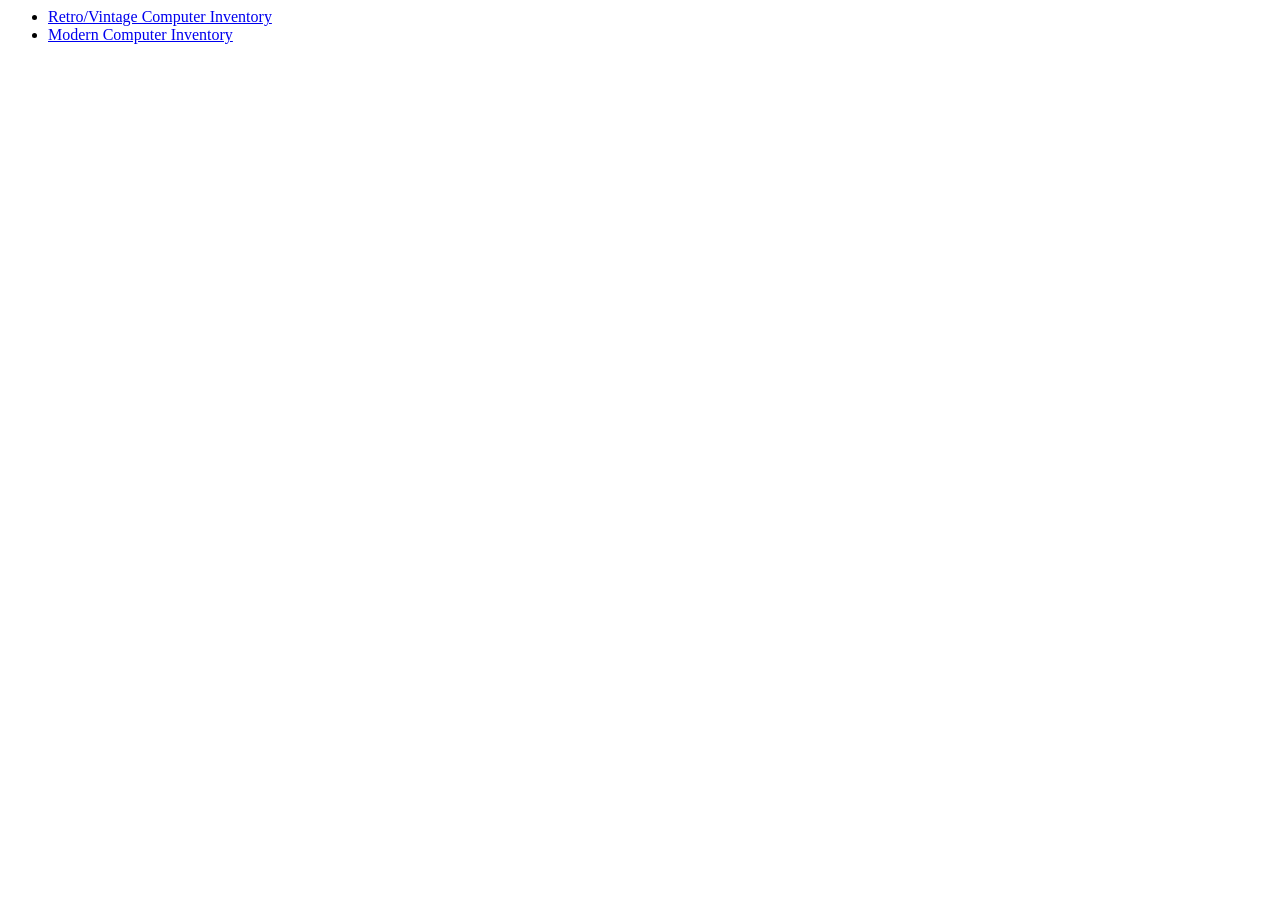
<file: index.html>
<HTML>
  <HEAD>
  </HEAD>
  <BODY>
    <UL>
      <LI><A HREF="inventory/retro.html">Retro/Vintage Computer Inventory</A>
      <LI><A HREF="inventory/modern.html">Modern Computer Inventory</A>
    </UL>
  </BODY>
</HTML>
</file>
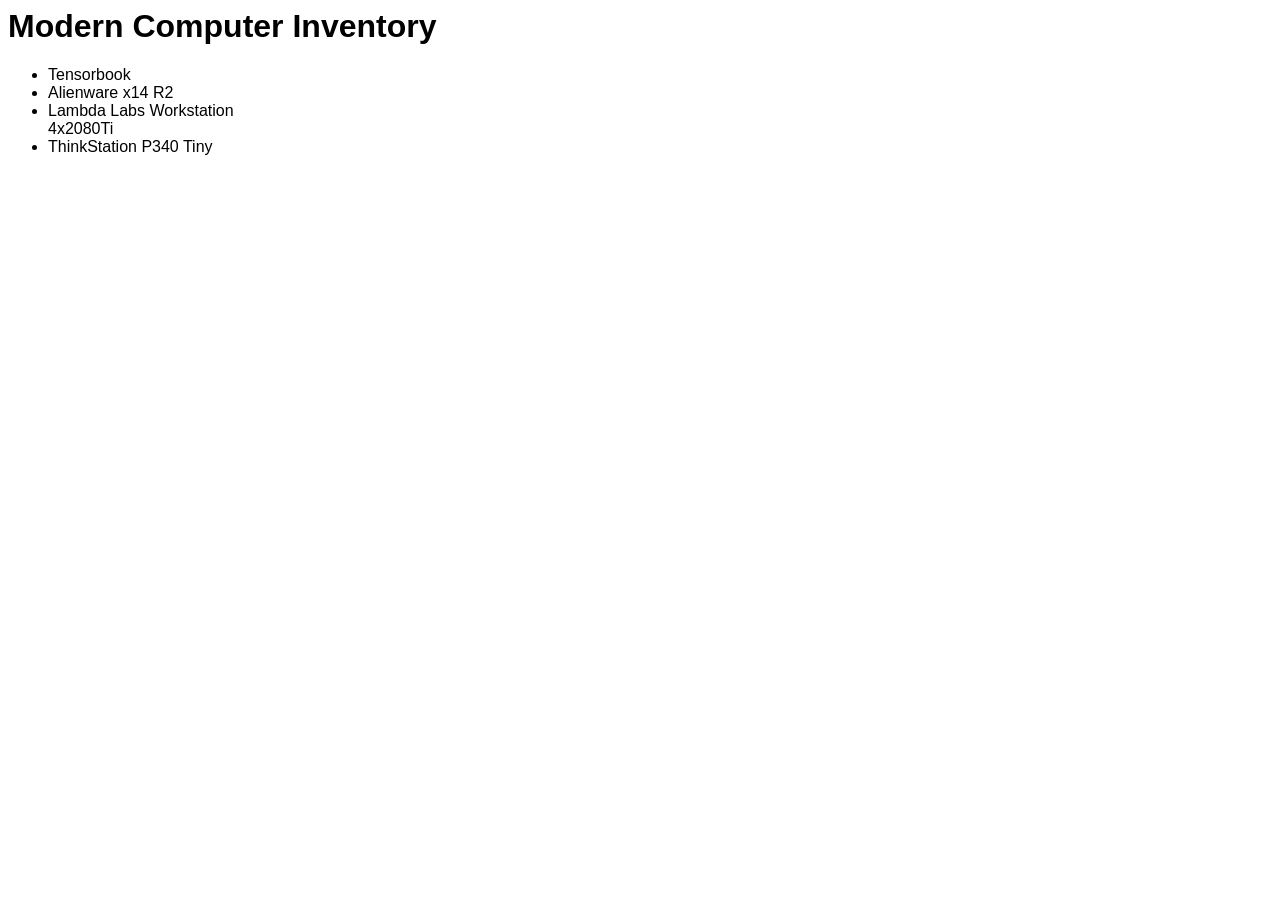
<file: inventory/modern.html>
<HTML>
  <HEAD>
    <TITLE>Modern Computer Inventory</TITLE>
    <LINK REL="stylesheet" TYPE="text/css" HREF="style.css">
  </HEAD>
  <BODY>
    <H1>Modern Computer Inventory</H1>
    <UL>
    <LI>Tensorbook</LI>
    <LI>Alienware x14 R2</LI>
    <LI>Lambda Labs Workstation</LI>
    4x2080Ti
    <LI>ThinkStation P340 Tiny</LI>
    </UL>
  </BODY>
</HTML>
</file>
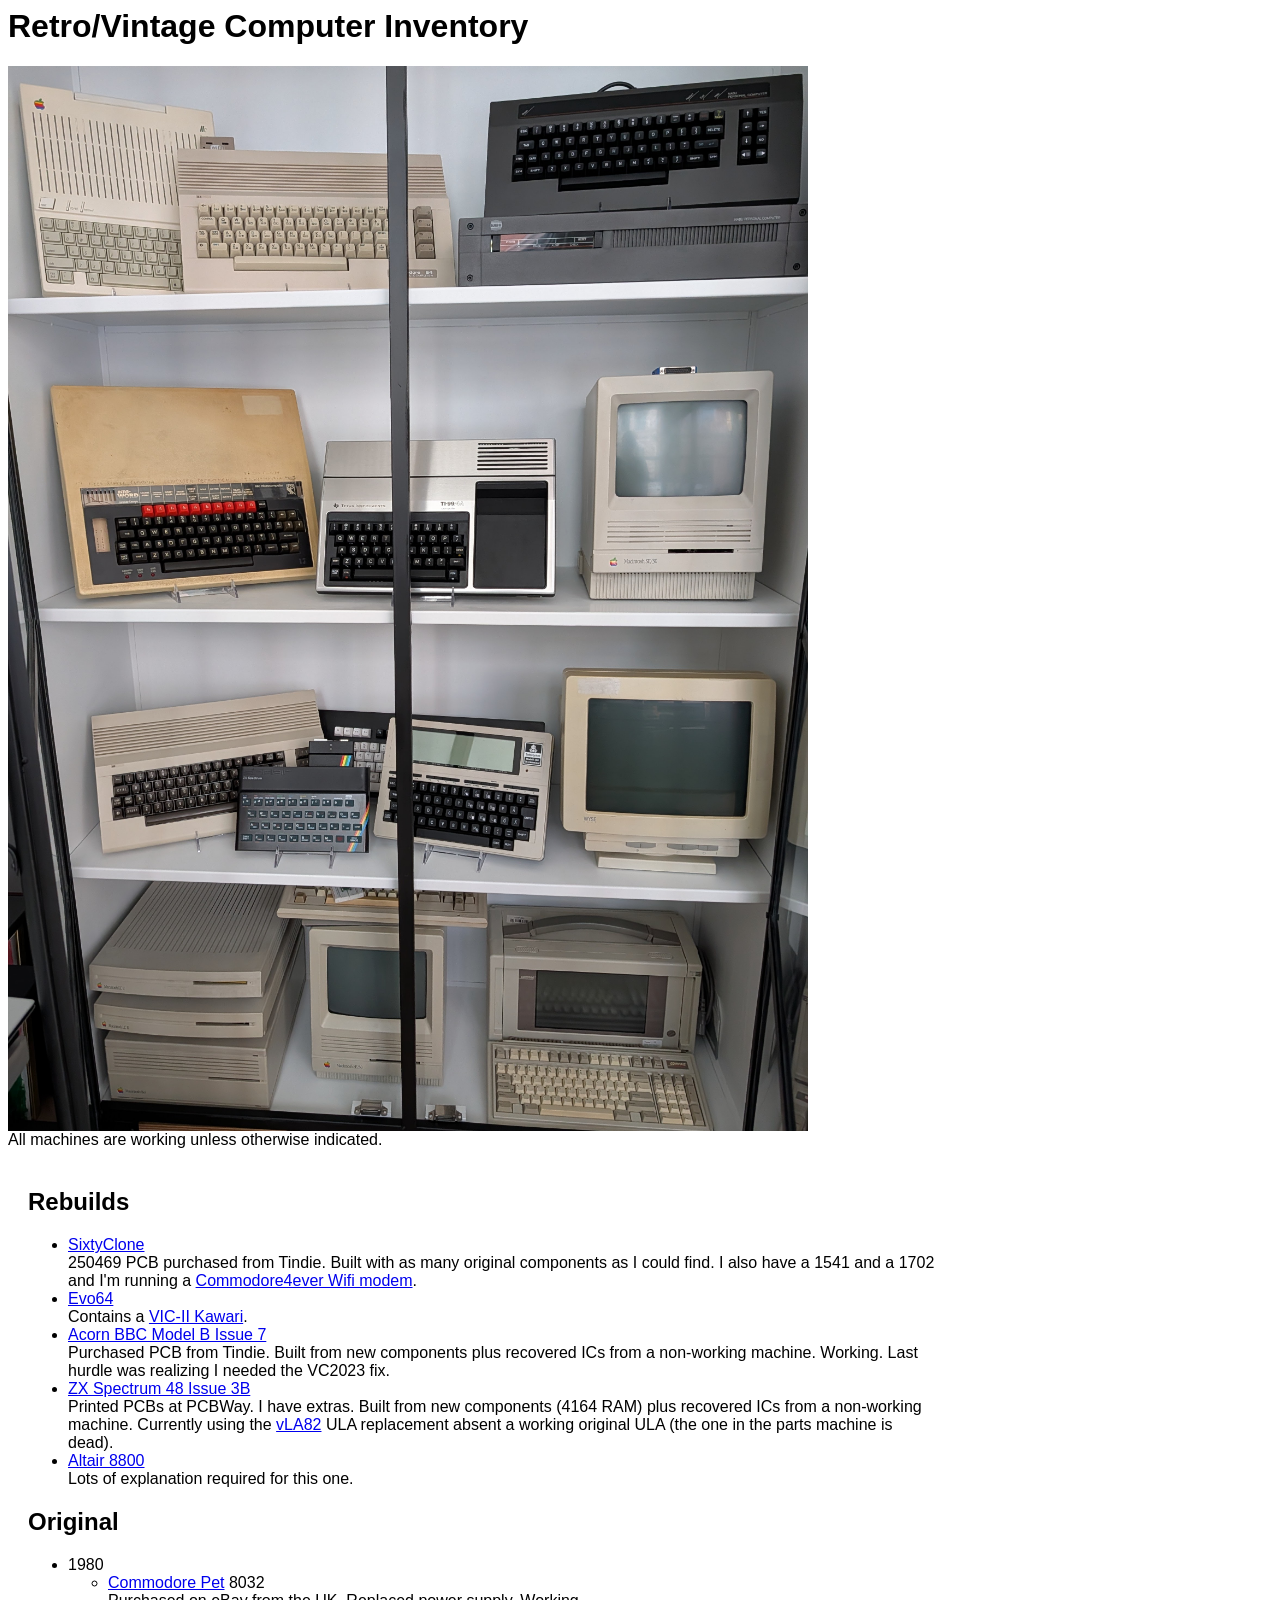
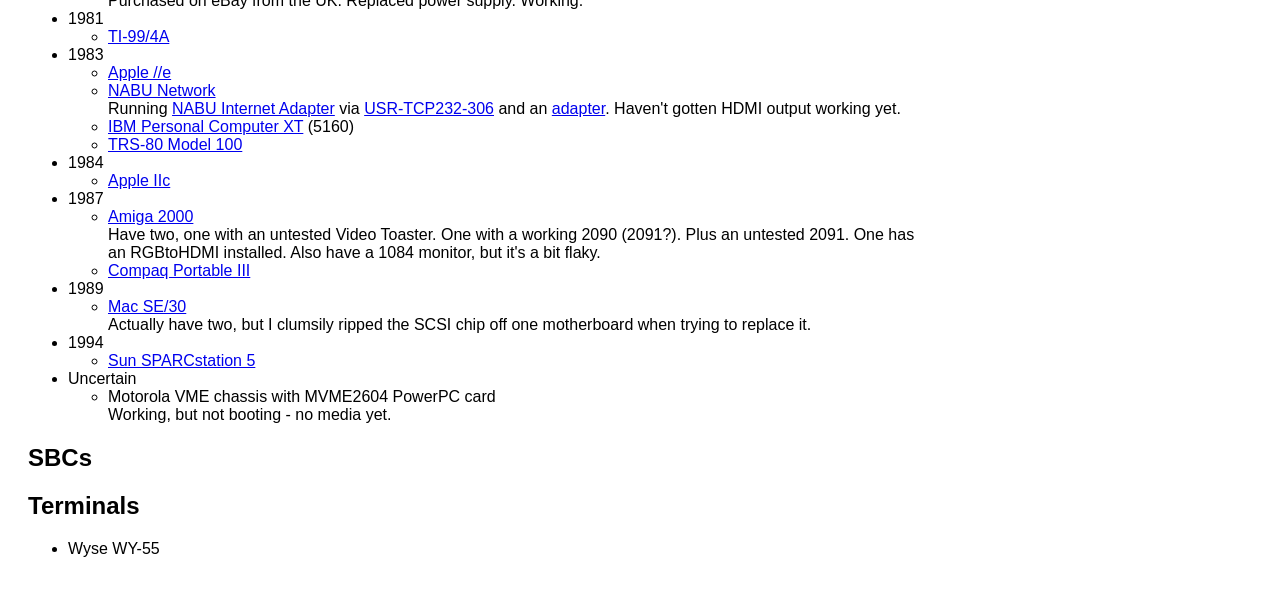
<file: inventory/retro.html>
<HTML>
  <HEAD>
    <TITLE>Retro/Vintage Computer Inventory</TITLE>
    <LINK REL="stylesheet" TYPE="text/css" HREF="style.css">
    <style>
      .main-div {
	  width: 75%;
	  padding: 20px;
	  box-sizing: border-box; /* Includes padding and border in the 50% width */
      }
    </style>
  </HEAD>
  <BODY>
    <!--
	Add
	key components (e.g. original ICs with manufacturer and date code)
	photos of current state
	displays

	List test equipment, tools
    -->
    
    <H1>Retro/Vintage Computer Inventory</H1>
    <IMG SRC="retro_collection.jpg" width="800"/><BR>
    All machines are working unless otherwise indicated.
    <div class="main-div">
    <H2>Rebuilds</H2>
    <UL>
      <LI><A HREF="https://www.tindie.com/products/bobsbits/sixtyclone-commodore-64-replica-pcbs/">SixtyClone</A><BR>250469 PCB purchased from Tindie. Built with as many original components as I could find. I also have a 1541 and a 1702 and I'm running a <A HREF="https://www.commodore-4ever.com/products/commodore4ever-wifi-modem-v2-3">Commodore4ever Wifi modem</A>.</LI>
      <LI><A HREF="https://retrospective.shop/evo64-rev1/">Evo64</A><BR>
      Contains a <A HREF="https://accentual.com/vicii-kawari">VIC-II Kawari</A>.</LI>
      <LI><A HREF="https://www.tindie.com/products/bobsbits/acorn-bbc-model-b-issue-7-pcb-replica/">Acorn BBC Model B Issue 7</A><BR>
      Purchased PCB from Tindie. Built from new components plus recovered ICs from a non-working machine.
      Working. Last hurdle was realizing I needed the VC2023 fix.</LI>
      <LI><A HREF="https://www.pcbway.com/project/shareproject/ZX_Spectrum_48_Issue_3B_Redrawn.html">ZX Spectrum 48 Issue 3B</A><BR>
      Printed PCBs at PCBWay. I have extras. Built from new components (4164 RAM) plus recovered ICs from a non-working machine. Currently using the <A HREF="https://www.vretrodesign.com/products/vla82-spectrum-48k-ula-replacement">vLA82</A> ULA replacement absent a working original ULA (the one in the parts machine is dead).</LI>
      <LI><A HREF="https://en.wikipedia.org/wiki/Altair_8800">Altair 8800</A><BR>
      Lots of explanation required for this one.</LI>
    </UL>
    <H2>Original</H2>
    <UL>
      <LI>1980
	<UL>
	  <LI><A HREF="https://en.wikipedia.org/wiki/Commodore_PET">Commodore Pet</A> 8032</LI>
	   Purchased on eBay from the UK. Replaced power supply. Working.
	 </UL>
       </LI>
       <LI>1981
	 <UL>
	   <LI><A HREF="https://en.wikipedia.org/wiki/TI-99/4A">TI-99/4A</A></LI>
	 </UL>
       </LI>
       <LI>1983
	 <UL>
	   <LI><A HREF="https://en.wikipedia.org/wiki/Apple_IIe">Apple //e</A></LI>
	   <LI><A HREF="https://en.wikipedia.org/wiki/NABU_Network">NABU Network</A></LI>
	   Running <A HREF="https://www.nabunetwork.com/resources/nabu-network-internet-adapter-software/">NABU Internet Adapter</A> via <A HREF="https://www.amazon.com/gp/product/B07G5P4CPR/">USR-TCP232-306</A> and an <A HREF="https://forums.nabu.ca/viewtopic.php?t=104">adapter</A>. Haven't gotten HDMI output working yet.
	   <LI><A HREF="https://en.wikipedia.org/wiki/IBM_Personal_Computer_XT">IBM Personal Computer XT</A> (5160)</LI>
	   <LI><A HREF="https://en.wikipedia.org/wiki/TRS-80_Model_100">TRS-80 Model 100</A></LI>
	 </UL>
       </LI>
       <LI>1984
	 <UL>
	   <LI><A HREF="https://en.wikipedia.org/wiki/Apple_IIc">Apple IIc</A></LI>
	 </UL>
       </LI>
       <LI>1987
	 <UL>
	   <LI><A HREF="https://en.wikipedia.org/wiki/Amiga_2000">Amiga 2000</A></LI>
	   Have two, one with an untested Video Toaster. One with a working 2090 (2091?). Plus an untested 2091.
	   One has an RGBtoHDMI installed. Also have a 1084 monitor, but it's a bit flaky.
	   <LI><A HREF="https://en.m.wikipedia.org/wiki/Compaq_Portable_III">Compaq Portable III</A></LI>
	 </UL>
       </LI>
       <LI>1989
	 <UL>
	   <LI><A HREF="https://en.wikipedia.org/wiki/Macintosh_SE/30">Mac SE/30</A></LI>
	   Actually have two, but I clumsily ripped the SCSI chip off one motherboard when trying to replace it.
	 </UL>
       </LI>
       <LI>1994
	 <UL>
	   <LI><A HREF="https://en.m.wikipedia.org/wiki/SPARCstation_5">Sun SPARCstation 5</A></LI>
	 </UL>
       </LI>
       <LI>Uncertain
	 <UL>
	   <LI>Motorola VME chassis with MVME2604 PowerPC card</LI>
	   Working, but not booting - no media yet.
	 </UL>
       </LI>
    </UL>
    <H2>SBCs</H2>
    <H2>Terminals</H2>
    <UL>
      <LI>Wyse WY-55</LI>
    </UL>
    </div>
  </BODY>
</HTML>
</file>
<file: inventory/style.css>
* {
    font-family: 'Roboto', sans-serif;
  }
</file>
